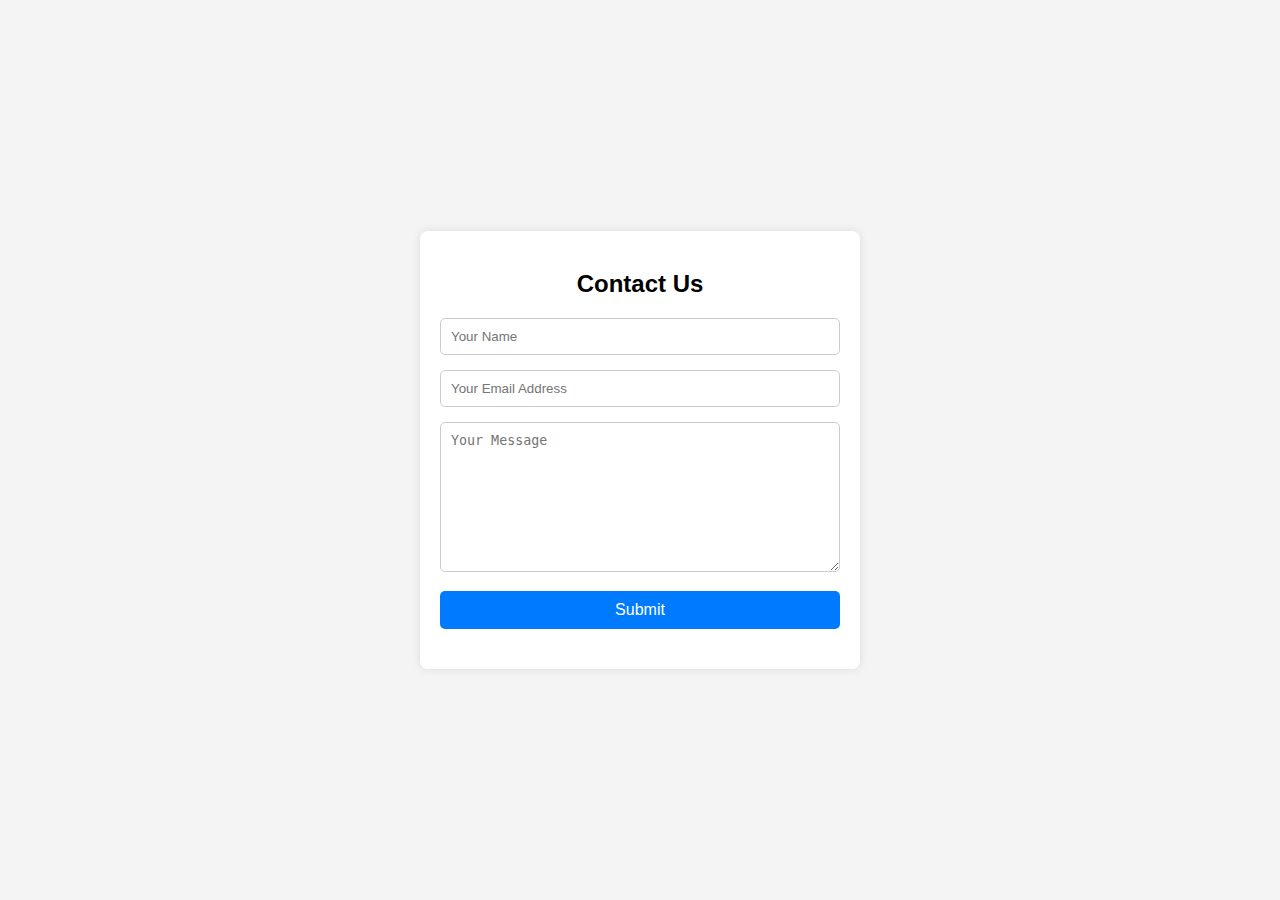
<file: Contactus.html>
<!DOCTYPE html>
<html lang="en">
<head>
    <meta charset="UTF-8">
    <meta name="viewport" content="width=device-width, initial-scale=1.0">
    <title>Contact Us</title>
    <style>
        body {
            font-family: Arial, sans-serif;
            background-color: #f4f4f4;
            margin: 0;
            padding: 0;
            display: flex;
            justify-content: center;
            align-items: center;
            height: 100vh;
        }
        .container {
            background-color: #fff;
            padding: 20px;
            border-radius: 8px;
            box-shadow: 0 0 10px rgba(0, 0, 0, 0.1);
        }
        h2 {
            text-align: center;
            margin-bottom: 20px;
        }
        form {
            max-width: 400px;
            margin: 0 auto;
        }
        input[type="text"], input[type="email"], textarea {
            width: 100%;
            padding: 10px;
            margin-bottom: 15px;
            border: 1px solid #ccc;
            border-radius: 5px;
            box-sizing: border-box;
        }
        textarea {
            height: 150px;
        }
        input[type="submit"] {
            width: 100%;
            padding: 10px;
            background-color: #007bff;
            color: #fff;
            border: none;
            border-radius: 5px;
            cursor: pointer;
            font-size: 16px;
        }
        input[type="submit"]:hover {
            background-color: #0056b3;
        }
        .response {
            text-align: center;
            margin-top: 20px;
        }
    </style>
</head>
<body>
    <div class="container">
        <h2>Contact Us</h2>
        <form id="contact-form" action="#" method="post">
            <input type="text" id="name" name="name" placeholder="Your Name" required>
            <input type="email" id="email" name="email" placeholder="Your Email Address" required>
            <textarea id="message" name="message" placeholder="Your Message" required></textarea>
            <input type="submit" value="Submit">
        </form>
        <div id="response" class="response"></div>
    </div>

    <script>
        document.getElementById("contact-form").addEventListener("submit", function(event) {
            event.preventDefault(); // Prevent the form from submitting normally

            // Get form values
            var name = document.getElementById("name").value;
            var email = document.getElementById("email").value;
            var message = document.getElementById("message").value;

            // Simulate form submission (you can replace this with actual submission logic)
            // For demonstration purposes, we'll just display a response message
            var responseDiv = document.getElementById("response");
            responseDiv.textContent = `Thank you, ${name}! We have received your message.`;

            // Optional: Clear form fields after submission
            document.getElementById("name").value = "";
            document.getElementById("email").value = "";
            document.getElementById("message").value = "";
        });
    </script>
</body>
</html>
</file>
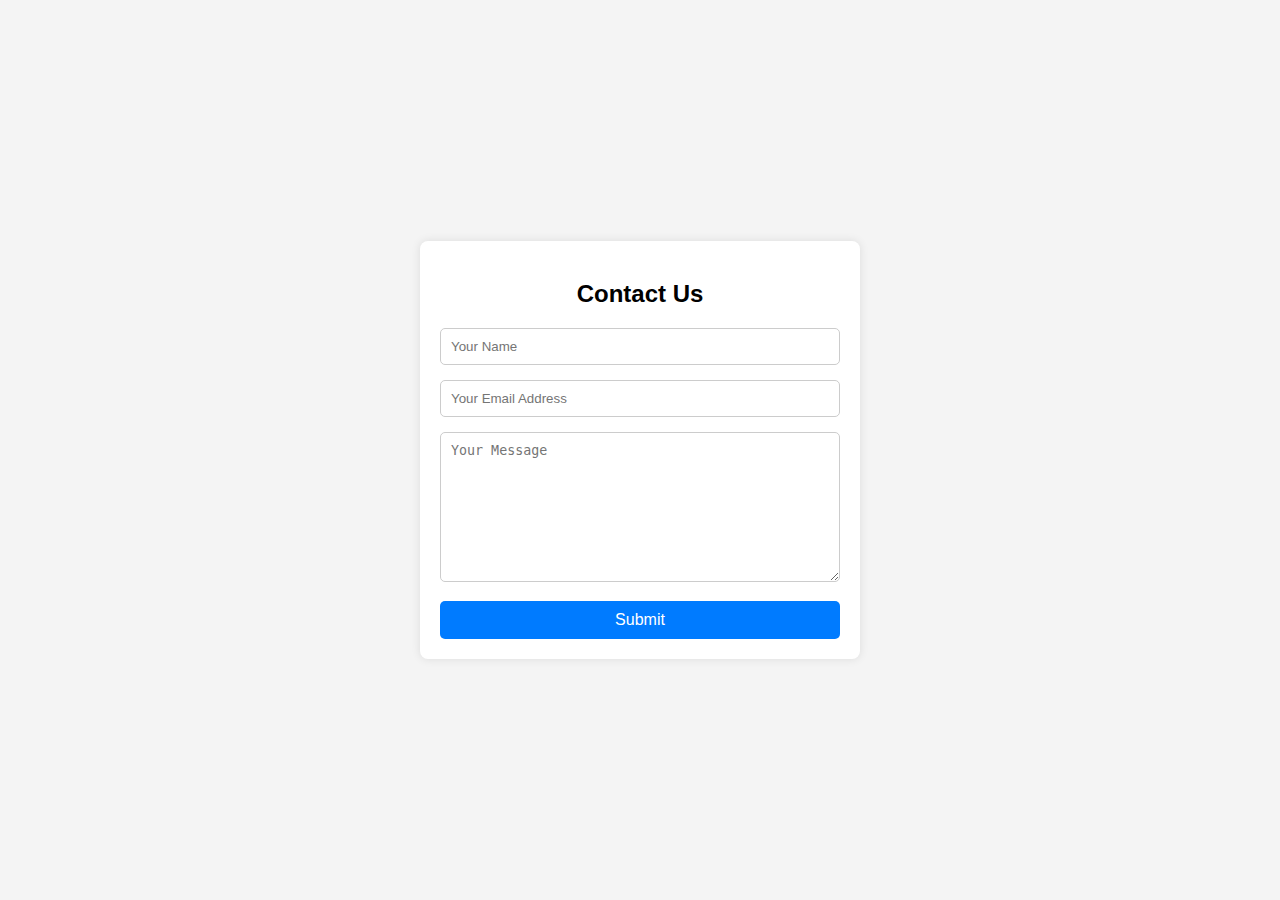
<file: help.html>
<!DOCTYPE html>
<html lang="en">
<head>
    <meta charset="UTF-8">
    <meta name="viewport" content="width=device-width, initial-scale=1.0">
    <title>Contact Us</title>
    <style>
        body {
            font-family: Arial, sans-serif;
            background-color: #f4f4f4;
            margin: 0;
            padding: 0;
            display: flex;
            justify-content: center;
            align-items: center;
            height: 100vh;
        }
        .container {
            background-color: #fff;
            padding: 20px;
            border-radius: 8px;
            box-shadow: 0 0 10px rgba(0, 0, 0, 0.1);
        }
        h2 {
            text-align: center;
            margin-bottom: 20px;
        }
        form {
            max-width: 400px;
            margin: 0 auto;
        }
        input[type="text"], input[type="email"], textarea {
            width: 100%;
            padding: 10px;
            margin-bottom: 15px;
            border: 1px solid #ccc;
            border-radius: 5px;
            box-sizing: border-box;
        }
        textarea {
            height: 150px;
        }
        input[type="submit"] {
            width: 100%;
            padding: 10px;
            background-color: #007bff;
            color: #fff;
            border: none;
            border-radius: 5px;
            cursor: pointer;
            font-size: 16px;
        }
        input[type="submit"]:hover {
            background-color: #0056b3;
        }
    </style>
</head>
<body>
    <div class="container">
        <h2>Contact Us</h2>
        <form action="#" method="post">
            <input type="text" name="name" placeholder="Your Name" required>
            <input type="email" name="email" placeholder="Your Email Address" required>
            <textarea name="message" placeholder="Your Message" required></textarea>
            <input type="submit" value="Submit">
        </form>
    </div>
</body>
</html>
</file>
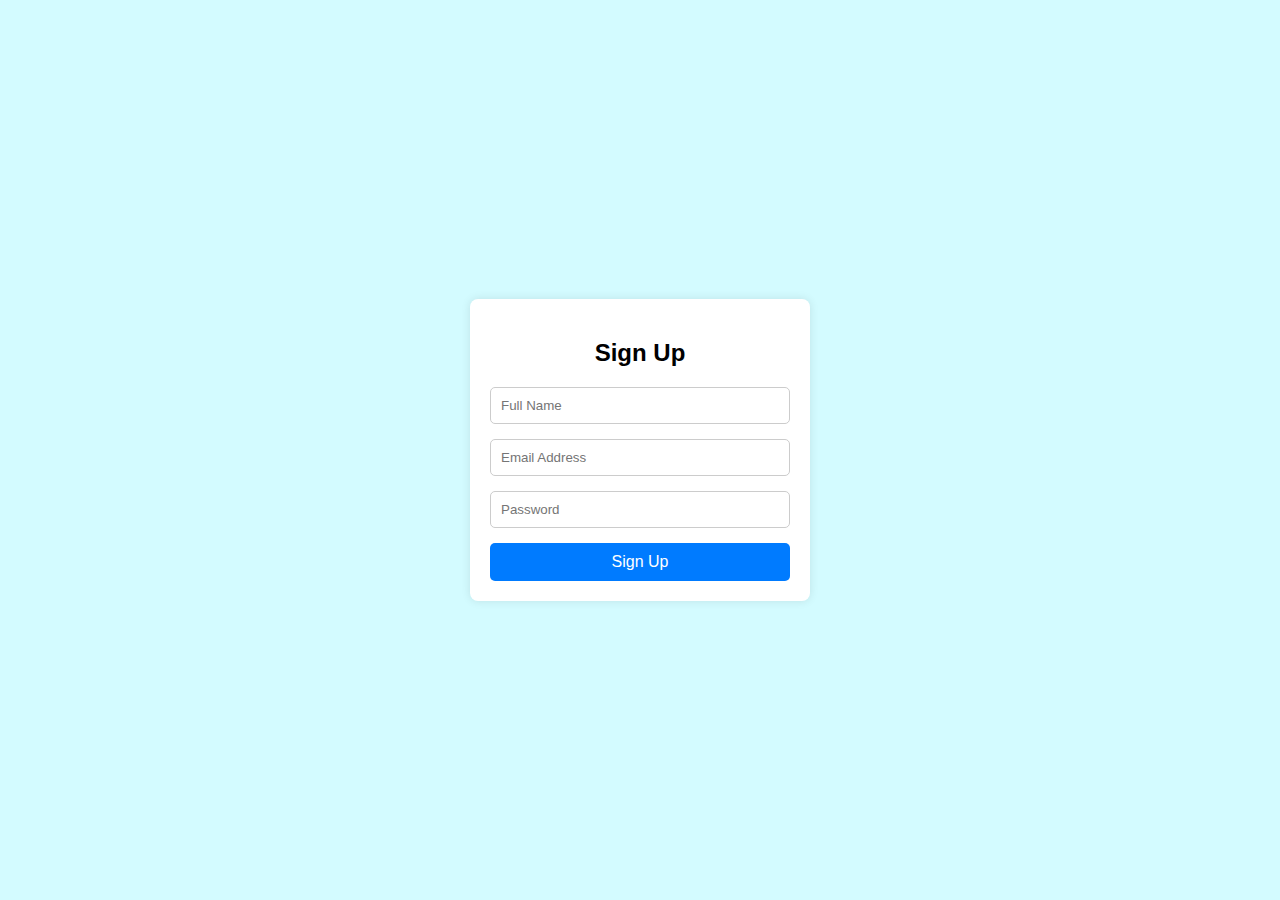
<file: signin.html>
<!DOCTYPE html>
<html lang="en">
<head>
    <meta charset="UTF-8">
    <meta name="viewport" content="width=device-width, initial-scale=1.0">
    <title>Sign Up</title>
    <style>
        body {
            font-family: Arial, sans-serif;
            background-color: #d3fbff;
            margin: 0;
            padding: 0;
            display: flex;
            justify-content: center;
            align-items: center;
            height: 100vh;
        }
        .container {
            background-color: #fff;
            padding: 20px;
            border-radius: 8px;
            box-shadow: 0 0 10px rgba(0, 0, 0, 0.1);
        }
        h2 {
            text-align: center;
            margin-bottom: 20px;
        }
        form {
            max-width: 300px;
            margin: 0 auto;
        }
        input[type="text"], input[type="email"], input[type="password"] {
            width: 100%;
            padding: 10px;
            margin-bottom: 15px;
            border: 1px solid #ccc;
            border-radius: 5px;
            box-sizing: border-box;
        }
        input[type="submit"] {
            width: 100%;
            padding: 10px;
            background-color: #007bff;
            color: #fff;
            border: none;
            border-radius: 5px;
            cursor: pointer;
            font-size: 16px;
        }
        input[type="submit"]:hover {
            background-color: #0056b3;
        }
    </style>
</head>
<body>
    <div class="container">
        <h2>Sign Up</h2>
        <form action="#" method="post">
            <input type="text" name="fullname" placeholder="Full Name" required>
            <input type="email" name="email" placeholder="Email Address" required>
            <input type="password" name="password" placeholder="Password" required>
            <input type="submit" value="Sign Up">
        </form>
    </div>
</body>
</html>
</file>
